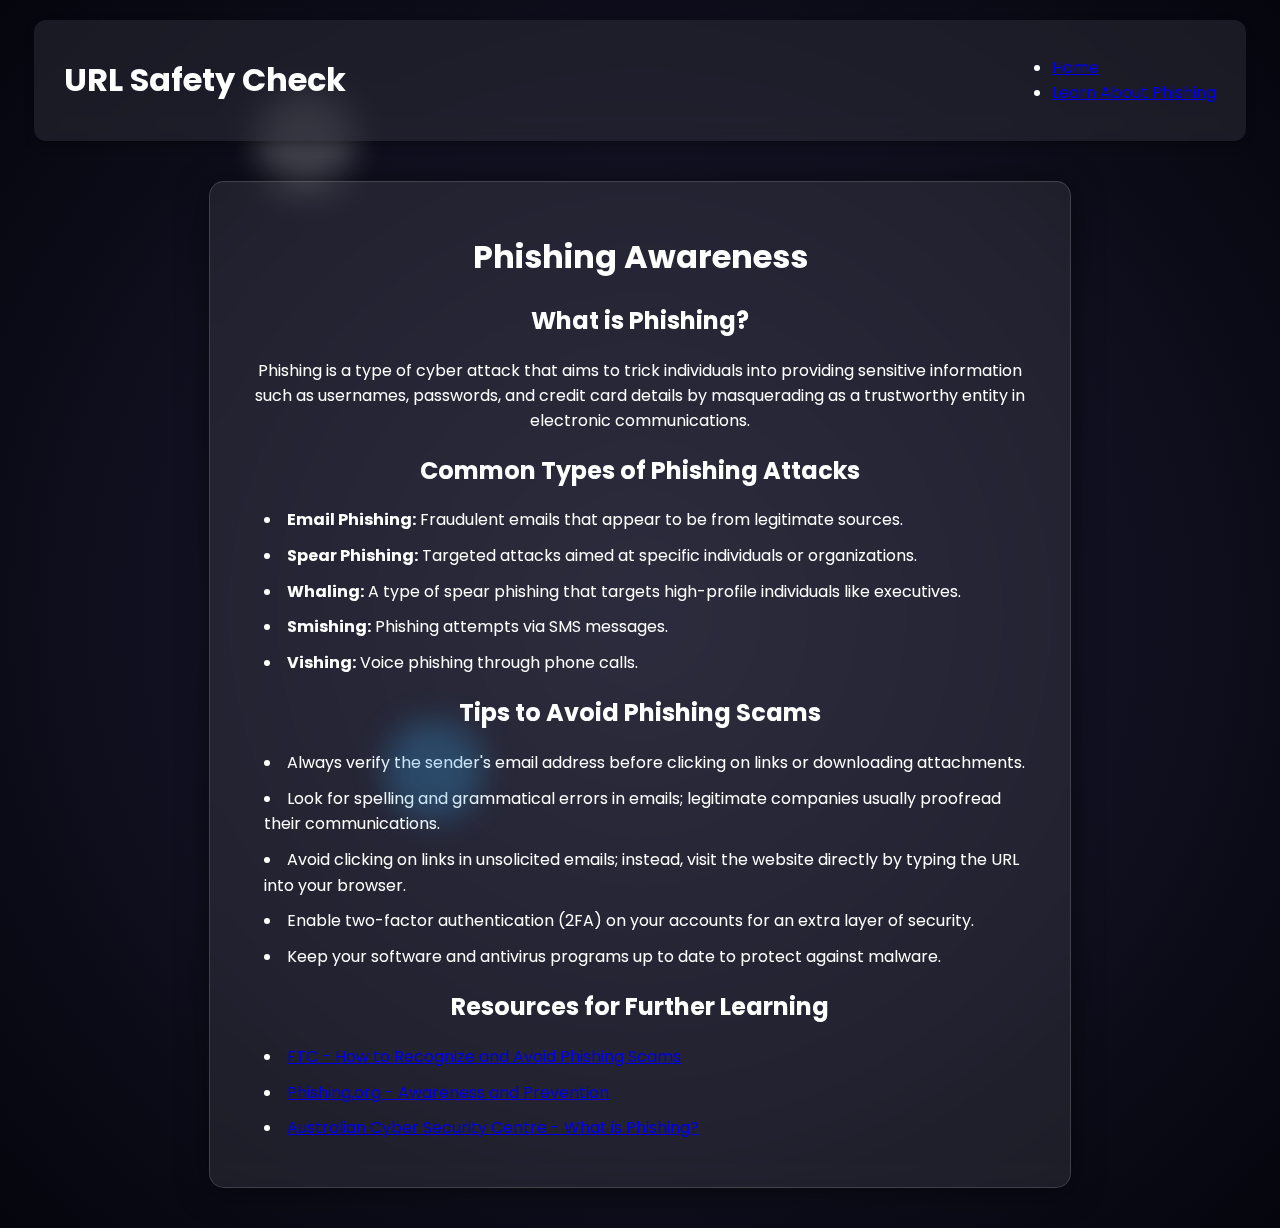
<file: templates/learn.html>
<!DOCTYPE html>
<html lang="en">
<head>
    <meta charset="UTF-8">
    <meta name="viewport" content="width=device-width, initial-scale=1.0">
    <title>Phishing Awareness</title>
    
    <style>
       /* Importing Poppins Font */
@import url('https://fonts.googleapis.com/css2?family=Poppins:wght@300;400;600&display=swap');

/* General Styles */
body {
    font-family: 'Poppins', sans-serif;
    margin: 0;
    overflow: scroll;
    color: #e0e0e0;
    background: radial-gradient(circle at center, #1a1a2e, #0f0f1e 60%, #05050d);
    background-size: cover;
    position: relative;
}

/* Cyber-themed floating 3D objects */
@keyframes floatAcross {
    0% { transform: translate(-50%, -50%) translateX(-10px) translateY(-10px) rotate(0deg); }
    50% { transform: translate(-50%, -50%) translateX(10px) translateY(10px) rotate(180deg); }
    100% { transform: translate(-50%, -50%) translateX(-10px) translateY(-10px) rotate(360deg); }
}

/* Multiple floating 3D shapes */
body::before, body::after, .floating-obj {
    content: '';
    position: fixed;
    width: 100px;
    height: 100px;
    border-radius: 50%;
    pointer-events: none;
    filter: blur(15px);
    animation: floatAcross 20s linear infinite;
}

body::before {
    top: 10%;
    left: 20%;
    background: rgba(255, 255, 255, 0.2);
    animation-duration: 18s;
}

body::after {
    top: 80%;
    left: 30%;
    background: rgba(52, 152, 219, 0.3);
    animation-duration: 15s;
}

/* Additional floating objects */
.floating-obj:nth-child(1) {
    top: 20%;
    left: 80%;
    width: 80px;
    height: 80px;
    background: rgba(46, 204, 113, 0.3);
    animation-duration: 25s;
}

.floating-obj:nth-child(2) {
    top: 50%;
    left: 15%;
    width: 120px;
    height: 120px;
    background: rgba(231, 76, 60, 0.2);
    animation-duration: 22s;
}

.floating-obj:nth-child(3) {
    top: 70%;
    left: 90%;
    width: 90px;
    height: 90px;
    background: rgba(155, 89, 182, 0.3);
    animation-duration: 28s;
}

.floating-obj:nth-child(4) {
    top: 35%;
    left: 40%;
    width: 110px;
    height: 110px;
    background: rgba(241, 196, 15, 0.2);
    animation-duration: 30s;
}

/* Navigation Bar */
nav {
    background: rgba(45, 45, 58, 0.5);
    color: #fff;
    padding: 15px 30px;
    display: flex;
    justify-content: space-between;
    align-items: center;
    backdrop-filter: blur(10px);
    box-shadow: 0 4px 10px rgba(0, 0, 0, 0.3);
    border-radius: 12px;
    margin: 20px auto;
    width: 90%;
    max-width: 1200px;
    animation: cyber-glow 5s ease-in-out infinite;
}

        /* List Styling for Better Alignment */
        .container ul {
            list-style-position: inside;
            padding-left: 1.5em;
            text-align: left;
        }

        .container ul li {
            margin: 10px 0;
            line-height: 1.6;
        }
/* Enhanced Glowing Effect */
@keyframes cyber-glow {
    0%, 100% { filter: hue-rotate(0deg); }
    50% { filter: hue-rotate(180deg) brightness(1.1); }
}

/* Glassmorphic Container */
.container {
    max-width: 800px;
    margin: 40px auto;
    padding: 30px;
    background: rgba(255, 255, 255, 0.08);
    box-shadow: 0 4px 30px rgba(0, 0, 0, 0.5);
    border-radius: 15px;
    backdrop-filter: blur(10px);
    border: 1px solid rgba(255, 255, 255, 0.15);
    text-align: center;
    color: #fff;
    animation: fadeIn 1.2s ease;
    position: relative;
}
    </style>
</head>
<body>
    <nav>
        <h1>URL Safety Check</h1>
        <ul>
            <li><a href="/">Home</a></li>
            <li><a href="/learn">Learn About Phishing</a></li>
        </ul>
    </nav>

    <div class="container">
        <h1>Phishing Awareness</h1>

        <h2>What is Phishing?</h2>
        <p>Phishing is a type of cyber attack that aims to trick individuals into providing sensitive information such as usernames, passwords, and credit card details by masquerading as a trustworthy entity in electronic communications.</p>

        <h2>Common Types of Phishing Attacks</h2>
        <ul>
            <li><strong>Email Phishing:</strong> Fraudulent emails that appear to be from legitimate sources.</li>
            <li><strong>Spear Phishing:</strong> Targeted attacks aimed at specific individuals or organizations.</li>
            <li><strong>Whaling:</strong> A type of spear phishing that targets high-profile individuals like executives.</li>
            <li><strong>Smishing:</strong> Phishing attempts via SMS messages.</li>
            <li><strong>Vishing:</strong> Voice phishing through phone calls.</li>
        </ul>

        <h2>Tips to Avoid Phishing Scams</h2>
        <ul>
            <li>Always verify the sender's email address before clicking on links or downloading attachments.</li>
            <li>Look for spelling and grammatical errors in emails; legitimate companies usually proofread their communications.</li>
            <li>Avoid clicking on links in unsolicited emails; instead, visit the website directly by typing the URL into your browser.</li>
            <li>Enable two-factor authentication (2FA) on your accounts for an extra layer of security.</li>
            <li>Keep your software and antivirus programs up to date to protect against malware.</li>
        </ul>

        <h2>Resources for Further Learning</h2>
        <ul>
            <li><a href="https://www.consumer.ftc.gov/articles/how-recognize-and-avoid-phishing-scams" target="_blank">FTC - How to Recognize and Avoid Phishing Scams</a></li>
            <li><a href="https://www.phishing.org/" target="_blank">Phishing.org - Awareness and Prevention</a></li>
            <li><a href="https://www.cyber.gov.au/acsc/view-all-content/advice/what-phishing" target="_blank">Australian Cyber Security Centre - What is Phishing?</a></li>
        </ul>

    </div>

</body>
</html>
</file>
